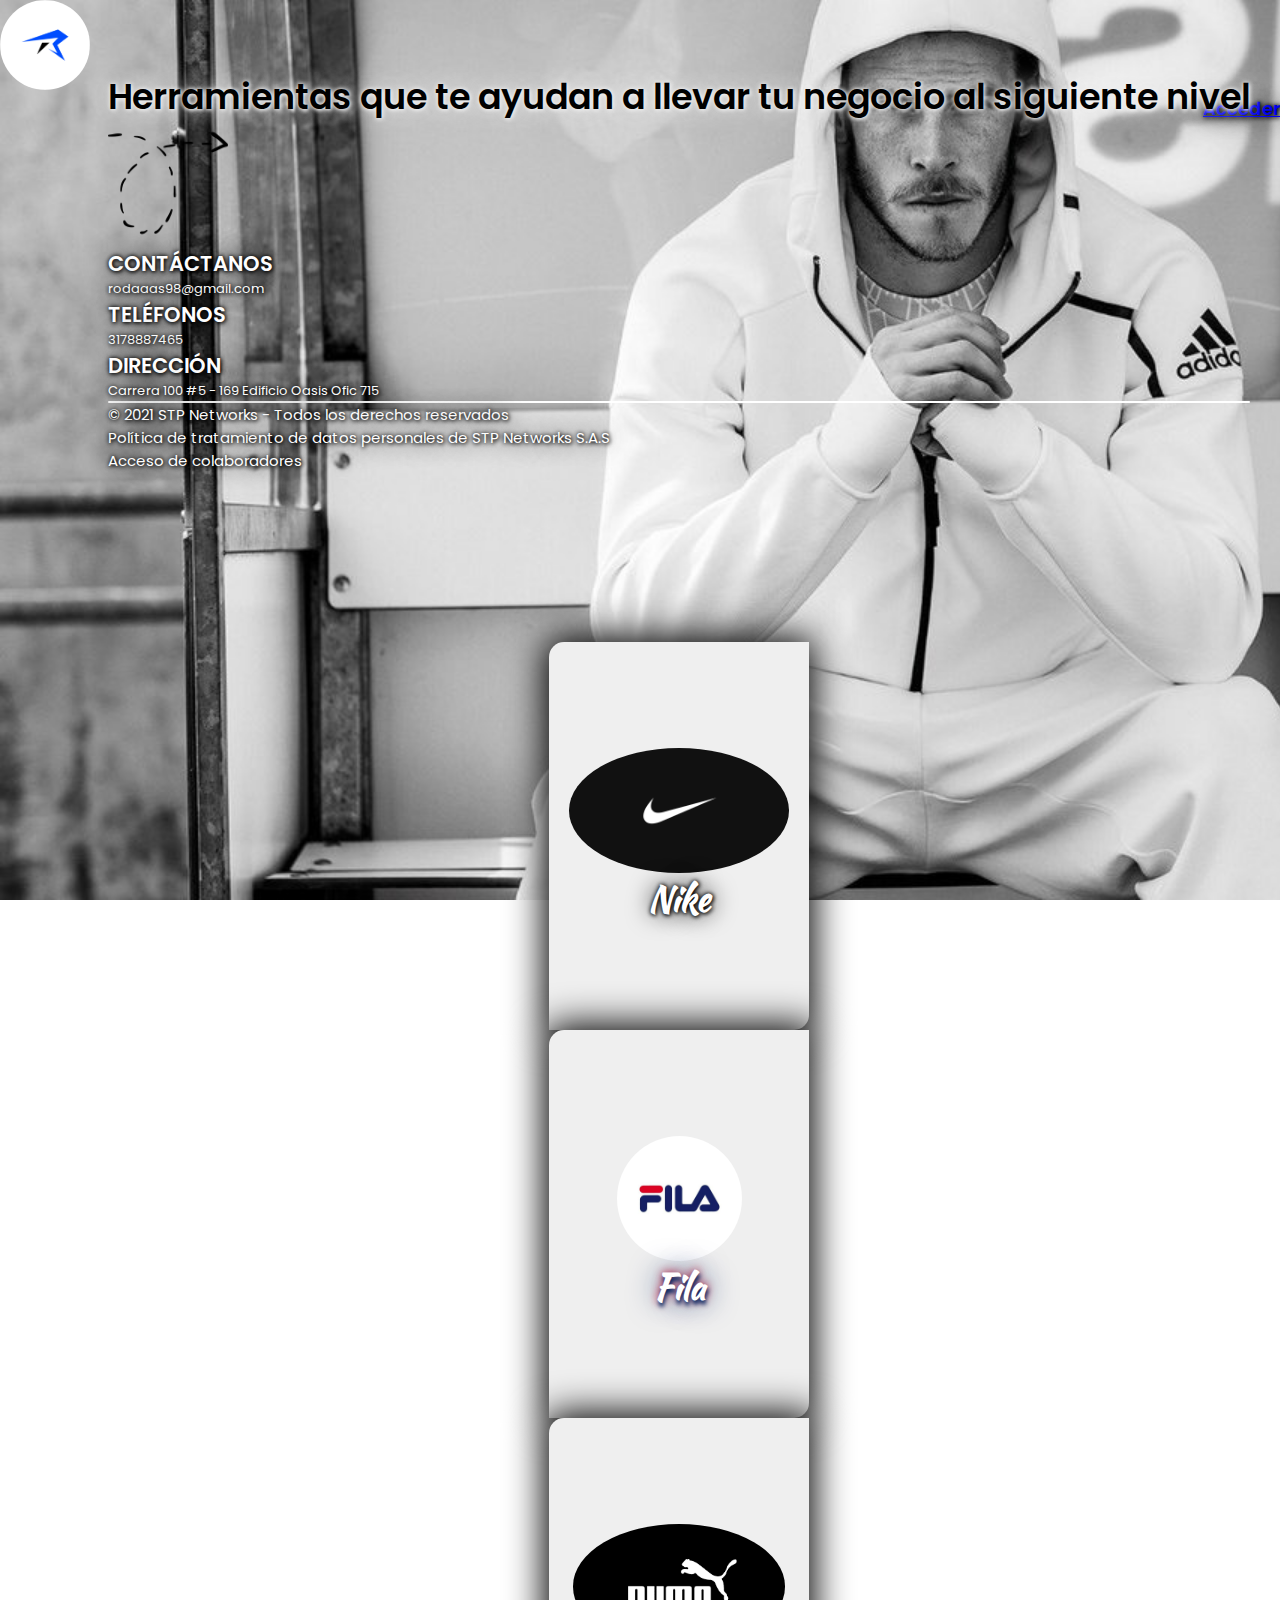
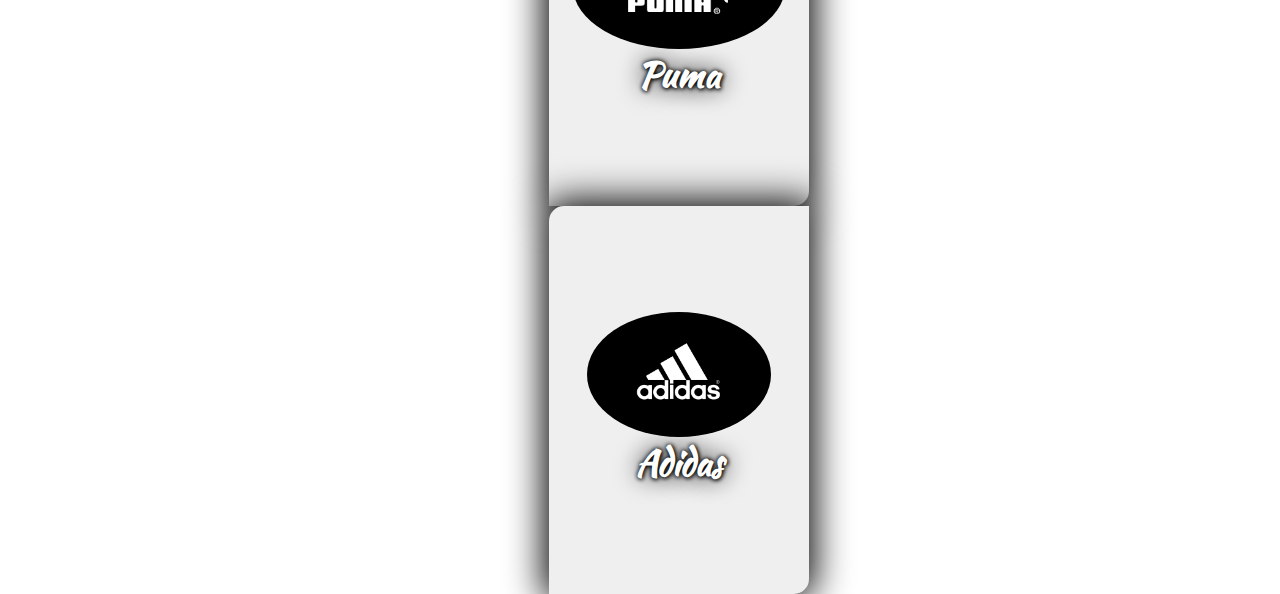
<file: index.html>
<!DOCTYPE html>
<html lang="en">
<head>
  <meta charset="UTF-8">
  <meta http-equiv="X-UA-Compatible" content="IE=edge">
  <meta name="viewport" content="width=device-width, initial-scale=1.0">
  <title>Prueba</title>
  <link rel="stylesheet" href="style.css">
  <!-- Bootstrap 5 -->
  <link href="https://cdn.jsdelivr.net/npm/bootstrap@5.0.2/dist/css/bootstrap.min.css" rel="stylesheet" integrity="sha384-EVSTQN3/azprG1Anm3QDgpJLIm9Nao0Yz1ztcQTwFspd3yD65VohhpuuCOmLASjC" crossorigin="anonymous">
  <!-- Icons -->
  <link rel="stylesheet" href="https://cdnjs.cloudflare.com/ajax/libs/font-awesome/6.1.2/css/all.min.css" integrity="sha512-1sCRPdkRXhBV2PBLUdRb4tMg1w2YPf37qatUFeS7zlBy7jJI8Lf4VHwWfZZfpXtYSLy85pkm9GaYVYMfw5BC1A==" crossorigin="anonymous" referrerpolicy="no-referrer" />
</head>
<body>
  <section class="">
    <img src="./logos/bannerAdidas.jpeg" alt="" class="w-100 img-fondo">
  </section>
  <section class="container" style="position: relative;">
    <nav class="row d-flex py-5">
      <div class="col-12 col-md-6 d-flex justify-content-center justify-content-md-between align-items-center mb-3">
        <a href="#"><img src="./logos/logo.png" alt="Logo" class="logo"></a>
      </div>
        <div class="col-12 col-md-6 parrafo">
          <div class="align-items-center d-flex flex-row-reverse acceder">
            <a href="./login.html" class="text-white text-decoration-none">Acceder
            <i class="fa-solid fa-arrow-right-to-bracket"></i></a>
          </div>
        </div>
      </nav>
 
    <main>
      <div class="row d-flex justify-content-center align-items-center main">
      <div class="col-12 col-md-6 text-banner">
        <h1 class="title-banner">Herramientas que te ayudan a llevar tu negocio al siguiente nivel</h1>
        <a href="#"><img src="./logos/flecha.png" class="flecha"></a>
        <!-- Contactos -->

        <div class="row pt-5">

          <div class="col-12 col-md-4 d-flex gap-3">
            <div>
              <i class="fa-solid fa-envelope-open-text"></i>
            </div>
            <div>
              <h3 class="info-text">CONTÁCTANOS</h3>
              <p class="info-descrip">rodaaas98@gmail.com</p>
            </div>
          </div>

          <div class="col-12 col-md-4 d-flex gap-3">
            <div>
              <i class="fa-solid fa-mobile-screen"></i>
            </div>
            <div>
              <h3 class="info-text">TELÉFONOS</h3>
              <p class="info-descrip">3178887465</p>
            </div>
          </div>

          <div class="col-12 col-md-4 d-flex gap-3">
            <div>
              <i class="fa-solid fa-house-chimney"></i>
            </div>
            <div>
              <h3 class="info-text">DIRECCIÓN</h3>
              <p class="info-descrip">Carrera 100 #5 - 169 Edificio Oasis Ofic 715</p>
            </div>
          </div>
          
        </div>
        
        <div class="col-12 py-4 px-4 text-center">
          <div class="linea-media"></div>
        </div>

        <div class="ps-3 politicas">
          <p>© 2021 STP Networks - Todos los derechos reservados</p>
          <p>Política de tratamiento de datos personales de STP Networks S.A.S</p>
          <p>Acceso de colaboradores <i class="fa-solid fa-arrow-right-to-bracket"></i></p>
        </div>
      </div>
      <div class="col-12 col-md-6 ">
        <div class="row align-items-center d-flex justify-content-center">
          
          <div class="col-12 col-md-6 text-center">
            <div class="cards-principal" onmouseover="mostrarInf(this)" onmouseout="ocultarInf(this)">
              <img src="./img/nike.jpeg" alt="Nike" class="w-50 cards-img pt-5">
              <h3 class="my-3 cards-title-nike">Nike</h3>
              <div class="descripcion">
                <p class="px-4 text-substring-corto" id="nike"></p>
                <button class="w-100 cards-button"><a href="https://www.nike.com/es/"><i class="fa-solid fa-paper-plane"></i></a></button>
              </div>
            </div>
          </div>
          
          <div class="col-12 col-md-6 text-center">
            <div class="cards-principal" onmouseover="mostrarInf(this)" onmouseout="ocultarInf(this)">
              <img src="./img/fila.jpeg" alt="Fila" class="w-50 cards-img pt-5">
              <h3 class="my-3 cards-title-fila">Fila</h3>
              <div class="descripcion">
                <p class="px-4 text-substring-large" id="fila"></p>
                <button class="w-100 cards-button-fila"><a href="https://filalatin.com/"><i class="fa-solid fa-paper-plane"></i></a></button>
              </div>
            </div>
          </div>

          <div class="col-12 col-md-6 text-center  mt-4 py-4">
            <div class="cards-principal" onmouseover="mostrarInf(this)" onmouseout="ocultarInf(this)">
              <img src="./img/puma.png" alt="Puma" class="w-50 cards-img pt-5">
              <h3 class="my-3 cards-title-puma">Puma</h3>
              <div class="descripcion">
                <p class="px-4 text-substring-corto" id="puma"></p>
                <button class="w-100 cards-button"><a href="https://eu.puma.com/es/es/home"><i class="fa-solid fa-paper-plane"></i></a></button>
              </div>
            </div>
          </div>

          <div class="col-12 col-md-6 text-center  mt-4 py-4">
            <div class="cards-principal" onmouseover="mostrarInf(this)" onmouseout="ocultarInf(this)">
              <img src="./img/adidas.jpeg" alt="Adidas" class="w-50 cards-img pt-5">
              <h3 class="my-3 cards-title-adidas">Adidas</h3>
              <div class="descripcion">
                <p class="px-4 text-substring-corto" id="adidas"></p>
                <button class="w-100 cards-button"><a href="https://www.adidas.co/"><i class="fa-solid fa-paper-plane"></i></a></button>
              </div>
            </div>
          </div>

          <!-- <div class="col-12 col-md-6 text-center  mt-4 py-4">
            <div class="cards-principal" onmouseover="mostrarInf(this)" onmouseout="ocultarInf(this)">
              <img src="./img/reebok.png" alt="Reebok" class="w-50 cards-img pt-5">
              <h3 class="my-3 cards-title-reebok">Reebok</h3>
              <div class="descripcion">
                <p class="px-4 text-substring-large" id="reebok"></p>
                <button class="w-100 cards-button-reebok"><a href="https://www.reebok.co/"><i class="fa-solid fa-paper-plane"></i></a></button>
              </div>
            </div>
          </div> -->

          <!-- <div class="col-12 col-md-6 text-center  mt-4 py-4">
            <div class="cards-principal" onmouseover="mostrarInf(this)" onmouseout="ocultarInf(this)">
              <img src="./img/thenorthface.png" alt="The North Face" class="w-50 cards-img pt-5">
              <h3 class="my-3 cards-title-tnf">The North Face</h3>
              <div class="descripcion">
                <p class="px-4 text-substring-corto" id="tnf"></p>
                <button class="w-100 cards-button-tnf"><a href="https://www.thenorthface.com.co/"><i class="fa-solid fa-paper-plane"></i></a></button>
              </div>
            </div>
          </div> -->


        </div>
      </div>
    </div>
    </main>
  </section>

  <!-- JavaScript-->
  <script src="main.js"></script>
  <!-- Bootstrap 5-->
  <script src="https://cdn.jsdelivr.net/npm/@popperjs/core@2.9.2/dist/umd/popper.min.js" integrity="sha384-IQsoLXl5PILFhosVNubq5LC7Qb9DXgDA9i+tQ8Zj3iwWAwPtgFTxbJ8NT4GN1R8p" crossorigin="anonymous"></script>
  <script src="https://cdn.jsdelivr.net/npm/bootstrap@5.0.2/dist/js/bootstrap.min.js" integrity="sha384-cVKIPhGWiC2Al4u+LWgxfKTRIcfu0JTxR+EQDz/bgldoEyl4H0zUF0QKbrJ0EcQF" crossorigin="anonymous"></script>

</body>
</html>
</file>
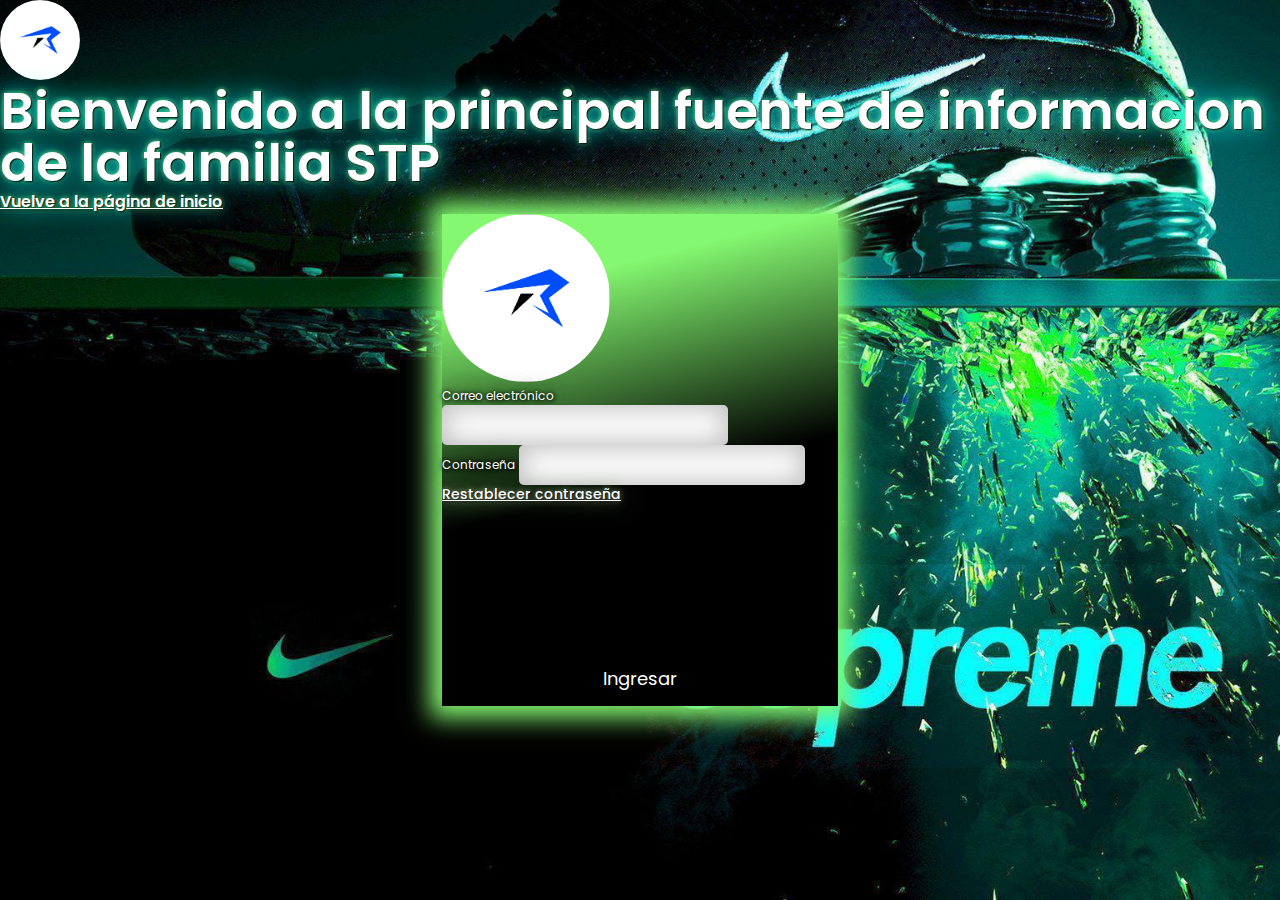
<file: login.html>
<!DOCTYPE html>
<html lang="en">
<head>
  <meta charset="UTF-8">
  <meta http-equiv="X-UA-Compatible" content="IE=edge">
  <meta name="viewport" content="width=device-width, initial-scale=1.0">
  <title>Prueba</title>
  <link rel="stylesheet" href="login.css">
  <!-- Bootstrap 5 -->
  <link href="https://cdn.jsdelivr.net/npm/bootstrap@5.0.2/dist/css/bootstrap.min.css" rel="stylesheet" integrity="sha384-EVSTQN3/azprG1Anm3QDgpJLIm9Nao0Yz1ztcQTwFspd3yD65VohhpuuCOmLASjC" crossorigin="anonymous">
  <!-- Icons -->
  <link rel="stylesheet" href="https://cdnjs.cloudflare.com/ajax/libs/font-awesome/6.1.2/css/all.min.css" integrity="sha512-1sCRPdkRXhBV2PBLUdRb4tMg1w2YPf37qatUFeS7zlBy7jJI8Lf4VHwWfZZfpXtYSLy85pkm9GaYVYMfw5BC1A==" crossorigin="anonymous" referrerpolicy="no-referrer" />
</head>
<body>
    <section class="">
        <img src="./logos/nike.jpg" alt="Nike" class="w-100 img-fondo">
    </section>

    <section class="container" style="position: relative;">
        <nav class="row d-flex py-5">
          <div class="col-12 col-md-6 d-flex justify-content-center justify-content-md-between align-items-center mb-3">
            <a href="#"><img src="./logos/logo.png" alt="Logo" class="logo"></a>
          </div>
            <div class="col-12 col-md-6 parrafo">
            </div>
          </nav>

        <main>
            <div class="row">
                <div class="col-12 col-md-6 d-flex flex-column justify-content-center">
                    <div>
                        <h1 class="container-title mb-5">Bienvenido a la principal fuente de informacion de la familia STP</h1>
                    </div>
                    <div class="py-5">
                        <a href="./index.html" class="devuelvis text-decoration-none"><i class="fa-solid fa-left-long pe-2"></i> Vuelve a la página de inicio</a>
                    </div>
                </div>
                <div class="col-12 col-md-6">
                    <div class="d-flex justify-content-center container-form pb-5">
                        <form action="./dashboard.php" method="post" class="d-flex flex-column align-items-center justify-content-center">
                            <img src="./logos/logo.png" alt="" class="img-form">
                            <div class="py-5">
                                <div class="d-flex flex-column mb-3">
                                    <label for="email" class="text-form">Correo electrónico</label>
                                    <input type="text" name="email" id="email">
                                    <p id="error"></p>
                                </div>
                                <div class="d-flex flex-column">
                                    <label for="contrasena" class="text-form">Contraseña</label>
                                    <input type="password" name="contrasena" id="contrasena">
                                    <p id="error"></p>
                                </div>
                            </div>
                            <a href="#" class="text-decoration-none devuelvis"><p class="form-restablecer">Restablecer contraseña</p></a>

                        <button class="btn-form" onclick="envioForm()"><i class="fa-solid fa-arrow-right-to-bracket"></i> Ingresar</button>

                        </form>

                    </div>
                </div>
            </div>
        </main>  
 
    </section>
    <!-- JavaScript-->
    <script src="main.js"></script>
    <!-- Bootstrap 5-->
    <script src="https://cdn.jsdelivr.net/npm/@popperjs/core@2.9.2/dist/umd/popper.min.js" integrity="sha384-IQsoLXl5PILFhosVNubq5LC7Qb9DXgDA9i+tQ8Zj3iwWAwPtgFTxbJ8NT4GN1R8p" crossorigin="anonymous"></script>
    <script src="https://cdn.jsdelivr.net/npm/bootstrap@5.0.2/dist/js/bootstrap.min.js" integrity="sha384-cVKIPhGWiC2Al4u+LWgxfKTRIcfu0JTxR+EQDz/bgldoEyl4H0zUF0QKbrJ0EcQF" crossorigin="anonymous"></script>
</body>
</html>
</file>
<file: style.css>
/* Importando Estilos de fuente*/
@import url('https://fonts.googleapis.com/css2?family=Kaushan+Script&family=Manrope:wght@300;500;600;700&display=swap');
@import url('https://fonts.googleapis.com/css2?family=Poppins:wght@300;400;600&display=swap');
*{
    margin: 0;
    padding: 0;
    box-sizing: border-box;
    font-family: 'Poppins', sans-serif;
}
html{font-size: 62.5%;
}
.descripcion{
    display: none;
}
.img-fondo{
    object-fit: cover;
    height: 100vh;
    position: absolute;
}
.acceder{
    font-size:1.8rem;
    font-weight: 600;
}
.logo{
    width: 9rem;
    border-radius: 50%;
}
.flecha{
    width: 12rem;
}
.flecha:hover{
    transition: .5s;
    transform: scale(1.1);
}
.parrafo{
    color: #fff;
    text-shadow: 1px 1px 4px #000, 0 0 25px #000, 0 0 5px #000;
    display: flex;
    align-items: center;
    justify-content: flex-end;
}
.main{
    position: absolute;
    top: 24rem;
    right: 3rem ;
}
.cards-principal{
    background:#efefef;
    min-height: 388px;
    width: 260px;
    margin: 0 auto;
    box-shadow: 0px 0px 37px 5px #000; 
    border-radius: 15px 0 15px 0;
    display: flex;
    flex-direction: column;
    justify-content: center;
    align-items:center ;
}
.cards-img{
    border-radius: 50%;
    height: 125px;
}
.cards-button{
    border: none;
    height: 56px;
    background-color: #000;
    border-radius: 0 0 15px 0;
}
.cards-button-fila{
    border: none;
    height: 56px;
    background: rgb(221,3,35);
    background: linear-gradient(162deg, rgba(221,3,35,1) 16%, rgba(0,41,101,1) 52%);
    border-radius: 0 0 15px 0;
}
.cards-button-reebok{
    border: none;
    height: 56px;
    background: rgb(0,41,101);
    background: linear-gradient(168deg, rgba(0,41,101,1) 0%, rgba(221,3,35,0.9724264705882353) 45%, rgba(0,41,101,1) 92%);
    border-radius: 0 0 15px 0;
}
.cards-button-tnf{
    border: none;
    height: 56px;
    background-color: #dd0323;
    border-radius: 0 0 15px 0;
}
.cards-title-nike{
    font-family: 'Kaushan Script', cursive;
    font-size: 3.5rem;
    color: white;
    text-shadow: 1px 1px 4px #000, 0 0 25px #000, 0 0 5px #000;
}
.cards-title-adidas{
    font-family: 'Kaushan Script', cursive;
    font-size: 3.5rem;
    color: white;
    text-shadow: 1px 1px 4px #000, 0 0 25px #000, 0 0 5px #000;
}
.cards-title-puma{
    font-family: 'Kaushan Script', cursive;
    font-size: 3.5rem;
    color: white;
    text-shadow: 1px 1px 4px #000, 0 0 25px #000, 0 0 5px #000;
}
.cards-title-fila{
    font-family: 'Kaushan Script', cursive;
    font-size: 3.5rem;
    color: white;
    text-shadow: 1px 4px 4px #002965, 0 0 31px #002965, 0 0 10px #dd0323;
}
.cards-title-reebok{
    font-family: 'Kaushan Script', cursive;
    font-size: 3.5rem;
    color: white;
    text-shadow: 1px 4px 4px #002965, 0 0 31px #dd0323, 0 0 10px #002965;
}
.cards-title-tnf{
    font-family: 'Kaushan Script', cursive;
    font-size: 3.5rem;
    color: #fff;
    text-shadow: 1px 4px 4px #da2428, 0 0 31px #da2428, 0 0 10px #da2428;
}
.fa-paper-plane:before{
    color: #fff;
    font-size: 1.5rem;
}
.text-substring-corto{
    font-weight: 400;
    padding: 4.5px;
}
.text-substring-large{
    font-weight: 400;
    padding: 13.5px;
}
.text-banner{
    position: relative;
    bottom: 17rem;
}
.title-banner{
    font-size: 3.5rem;
    font-weight: 600;
    text-shadow: 1px 1px 4px #efefef, 0 0 25px #efefef, 0 0 5px #efefef;
}
.info-text{
    font-size: 2.1rem;
    font-weight: 600;
    color: #fff;
    text-shadow: 1px 1px 4px #000, 0 0 25px #000, 0 0 5px #000;
}
.info-descrip{
    font-size: 1.3rem;
    font-weight: 400;
    color: #fff;
    text-shadow: 1px 1px 4px #000, 0 0 25px #000, 0 0 5px #000;
} 
.linea-media{
    height: 2px;
    width: 100%;
    border-radius: 999px;
    background-color: #fff;
    margin: 0 auto;
}
.politicas{
    font-size: 1.5rem;
    font-weight: 400;
    color: #fff;
    text-shadow: 1px 1px 4px #000, 0 0 25px #000, 0 0 5px #000;
}
/* Iconos */
.fa-mobile-android-alt:before, .fa-mobile-screen:before,
.fa-envelope-open-text:before,
.fa-house-chimney:before{
    font-size: 2rem;
    color: #fff;
    text-shadow: 1px 1px 4px #000, 0 0 25px #000, 0 0 8px #000;
}
@media (max-width: 760px){
    .text-banner{
        display: none;
    }
    .logo{
        width: 7rem;
    }
    .parrafo{
        justify-content: center;
    }
}
</file>
<file: login.css>
/* Importando Estilos de fuente*/
@import url('https://fonts.googleapis.com/css2?family=Kaushan+Script&family=Manrope:wght@300;500;600;700&display=swap');
@import url('https://fonts.googleapis.com/css2?family=Poppins:wght@300;400;600&display=swap');
*{
    margin: 0;
    padding: 0;
    box-sizing: border-box;
    font-family: 'Poppins', sans-serif;
    color: #fff;
    text-shadow: 1px 1px 4px #000, 0 0 25px #000, 0 0 5px #000;
}
html{font-size: 62.5%;
}
.img-fondo{
    height: 100vh;
    position: absolute;
}
.logo{
    width: 8rem;
    border-radius: 50%;
}
.img-form{
    border-radius: 50%;
    width: 168px;
    height: 168px;
}
.container-title{
    font-size: 5.2rem;
    line-height: 52px;
    font-weight: 600;
    text-shadow: 1px 1px 2px #000, 0 0 25px #02feff, 0 0 5px #84f870;
}
.container-form{
    width: 396px;
    height: 492px;
    margin: 0 auto;
    box-shadow: 0px 0px 23px 12px #84f870;
    background: linear-gradient(166deg, #84f870 16%, #000 54%);
}
.text-form{
    font-size: 1.2rem;
    font-weight: 400;
    line-height: 18px;
}
input{
    width: 286px;
    height: 40px;
    border-radius: 5px;
    box-shadow: inset 0px 0px 23px 5px rgba(0,0,0,0.24);
    border: none;
    padding-left: 8px;
    font-size: 1.3rem;
    text-shadow: none;
    color: #000;
    font-weight: 600;
}
input:hover{
    padding-left: 8px;
    color: #000;
    text-shadow: none;
    font-size: 1.3rem;
    font-weight: 600;
}
.fa-user-astronaut{
    display: none;
    position: absolute;
    bottom: 20rem;
    right: 44.5rem;
    font-size: 1.9rem;
}
.fa-lock{
    display: none;
    position: absolute;
    bottom: 14.2rem;
    right: 44.5rem;
    font-size: 1.9rem;
}   
.form-restablecer{
    font-size: 1.4rem;
    font-weight: 500;
    line-height: 18px;
    text-shadow: 1px 1px 2px #000, 0 0 25px #96b487, 0 0 5px #96b487;
}
.btn-form{
    position: absolute;
    bottom: 0px;
    width: 39.5rem;
    height: 56px;
    border: none;
    background: #000;
    font-size: 1.8rem;
    font-weight: 400;
}
.devuelvis{
    font-size: 1.6rem;
    font-weight: 600;
    color: #fff;
    text-shadow: 1px 1px 2px #000, 0 0 25px #02feff, 0 0 5px #84f870;
}
.devuelvis:hover{
    color: #84f870;
    text-shadow: 1px 1px 2px #000, 0 0 25px #02feff, 0 0 5px #000;
}
.fa-left-long:before{
    text-shadow: 1px 1px 2px #000, 0 0 25px #02feff, 0 0 5px #84f870;
}
/* Media Querys */
@media (max-width: 760px){
    .img-fondo{
        width: 100vw;
        object-fit: cover;
        object-position: center;
    }
    .container-form{
        max-width: 360px;
        height: 480px;text-align: center;
    }
    .fa-lock{
        right: 30rem;
        bottom: 13.5rem;
    }
    .fa-user-astronaut{
        right: 30rem;
        bottom: 19.4rem;
    }
    .btn-form{
        width: auto;
    }
}
</file>
